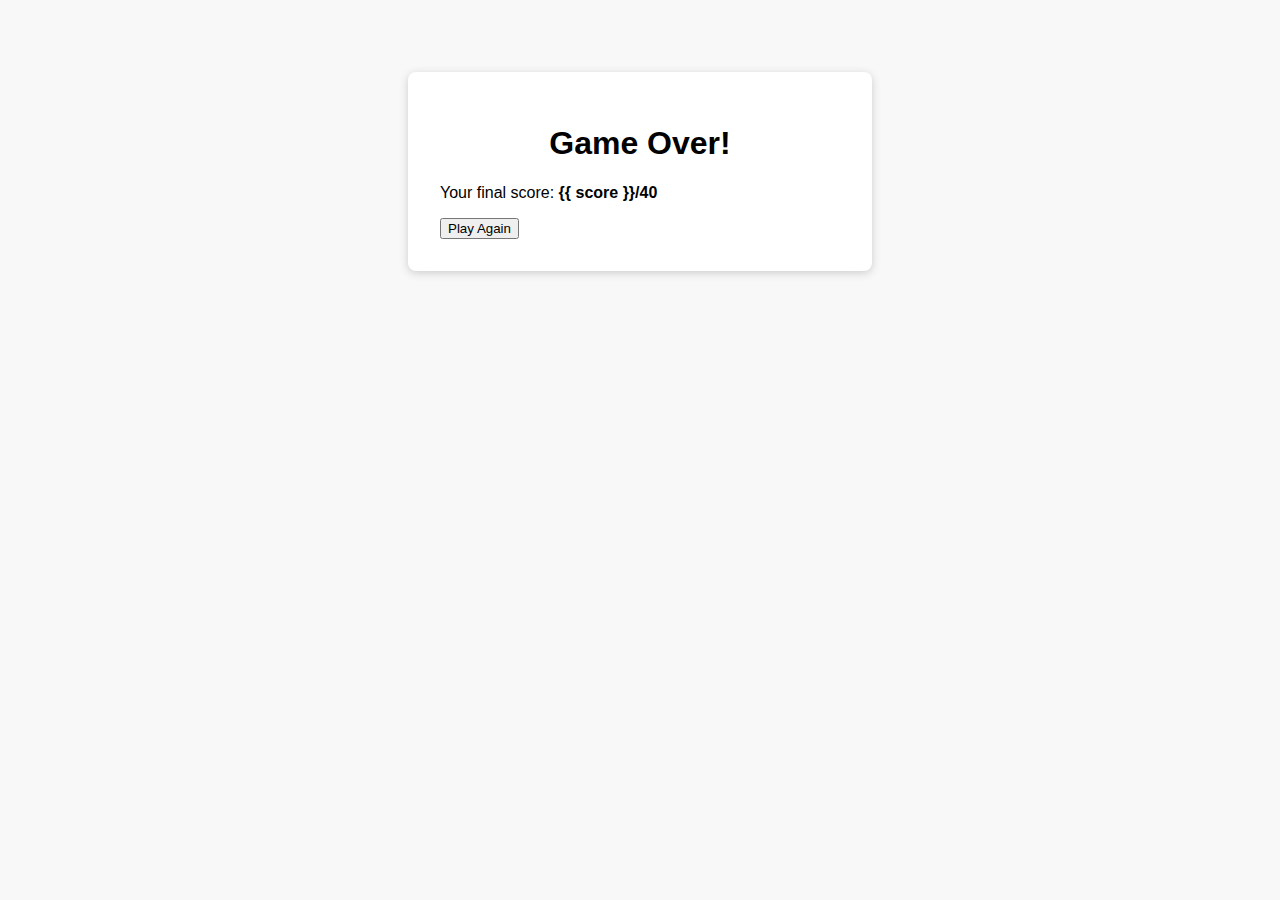
<file: templates/gameover.html>
<!DOCTYPE html>
<html lang="en">
<head>
    <meta charset="UTF-8">
    <title>Game Over</title>
    <link rel="stylesheet" href="/static/style.css">
    <style>
        body { font-family: Arial, sans-serif; background: #f0f0f0; }
        .container { max-width: 400px; margin: 40px auto; background: #fff; padding: 2em; border-radius: 8px; box-shadow: 0 2px 8px #ccc; }
        h1 { text-align: center; }
    </style>
</head>
<body>
    <div class="overlay"></div>
    <div class="main-content">
        <div class="container">
            <h1>Game Over!</h1>
            <p>Your final score: <b>{{ score }}/40</b></p>
            <form action="/restart">
                <button type="submit">Play Again</button>
            </form>
        </div>
    </div>
</body>
</html>
</file>
<file: static/style.css>
/* Moved to static for Flask to serve */
body {
    background-image: url('/static/PeriodicTableAtomic.png');
    background-size: cover;
    background-repeat: no-repeat;
    background-attachment: fixed;
    background-position: center;
    min-height: 100vh;
    margin: 0;
    font-family: Arial, sans-serif;
}

.overlay {
    background: rgba(255, 255, 255, 0.5); /* Reduced opacity for clearer background */
    min-height: 100vh;
    width: 100vw;
    position: absolute;
    top: 0;
    left: 0;
    z-index: 1;
}

.main-content {
    position: relative;
    z-index: 2;
    padding: 2rem;
}

.element-gif {
    position: absolute;
    z-index: 0;
    opacity: 0.85;
    pointer-events: none;
}

.gif-hydrogen {
    top: 10%;
    left: 5%;
    width: 80px;
}

.gif-helium {
    bottom: 15%;
    right: 8%;
    width: 70px;
}

.gif-gold {
    top: 60%;
    left: 80%;
    width: 90px;
}
</file>
